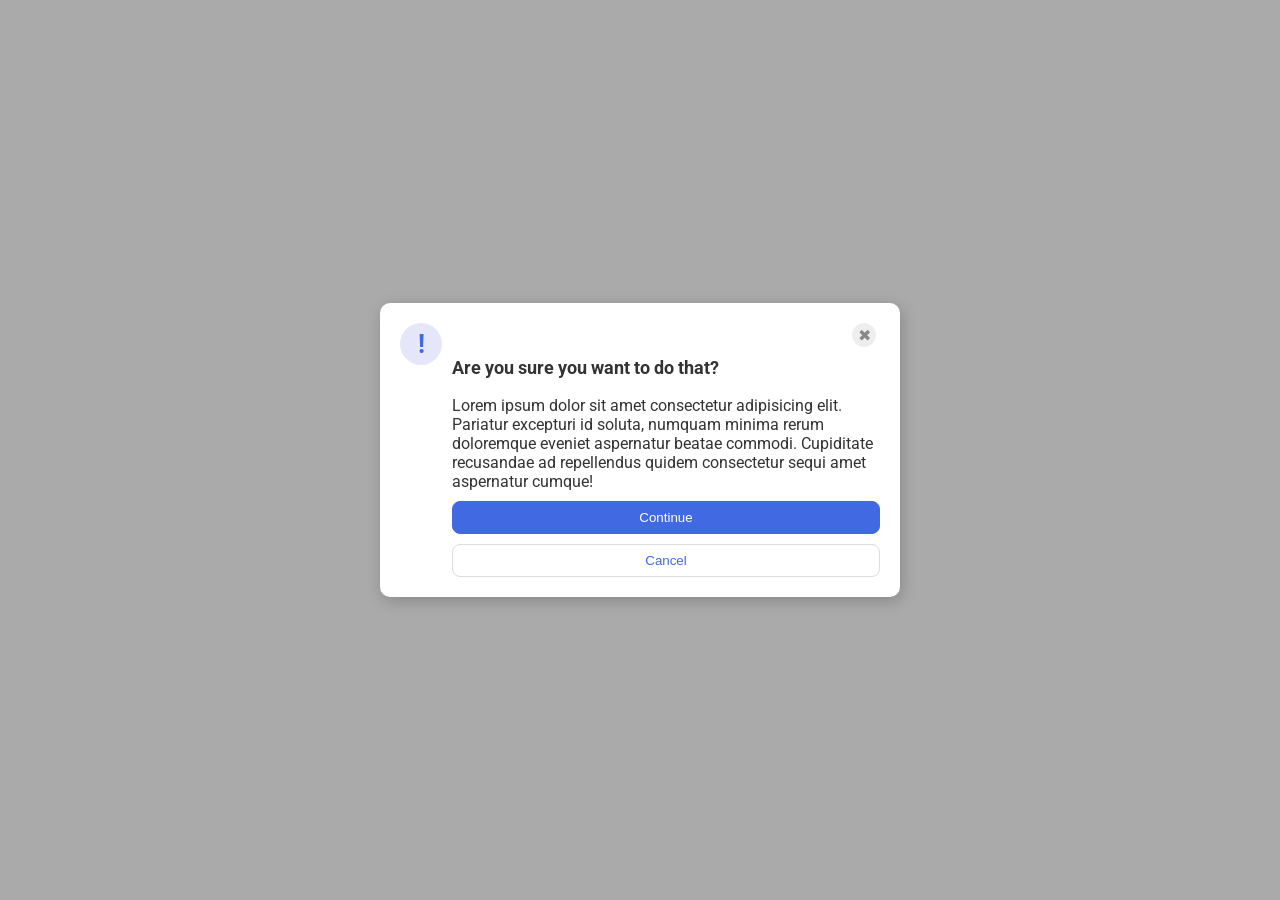
<file: foundations/flex/05-flex-modal/index.html>
<!DOCTYPE html>
<html lang="en">
  <head>
    <meta charset="UTF-8">
    <meta http-equiv="X-UA-Compatible" content="IE=edge">
    <meta name="viewport" content="width=device-width, initial-scale=1.0">
    <link rel="stylesheet" href="style.css">
    <title>Modal</title>
  </head>
  <body>
    <div class="modal">
      <div class="icon">!</div>
      <div class="box-1">
         <button class="close-button">✖</button>
      <div class="header">Are you sure you want to do that?</div>
      <div class="text">Lorem ipsum dolor sit amet consectetur adipisicing elit. Pariatur excepturi id soluta, numquam minima rerum doloremque eveniet aspernatur beatae commodi. Cupiditate recusandae ad repellendus quidem consectetur sequi amet aspernatur cumque!</div>
      <button class="continue">Continue</button>
      <button class="cancel">Cancel</button>
      </div>
    </div>
  </body>
</html>
</file>
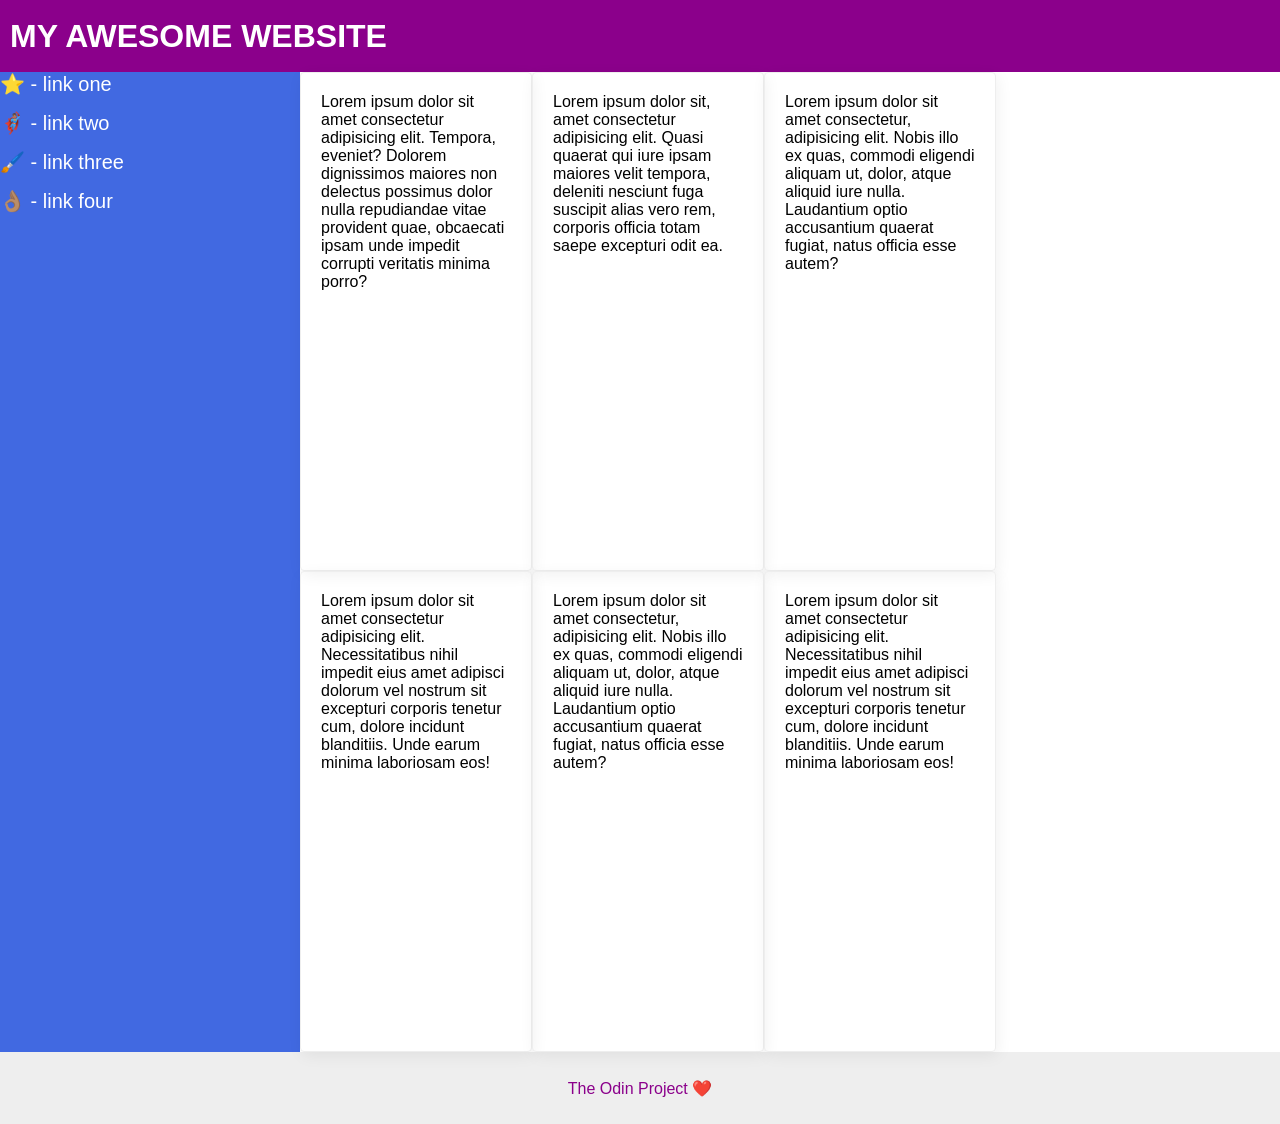
<file: foundations/flex/07-flex-layout-2/index.html>
<!DOCTYPE html>
<html lang="en">
  <head>
    <meta charset="UTF-8">
    <meta http-equiv="X-UA-Compatible" content="IE=edge">
    <meta name="viewport" content="width=device-width, initial-scale=1.0">
    <title>The Holy Grail</title>
    <link rel="stylesheet" href="style.css">
  </head>
  <body>
    <div class="header">
      MY AWESOME WEBSITE
    </div>
    <div class="content">
    <div class="sidebar">
      <ul>
        <li><a href="#">⭐ - link one</a></li>
        <li><a href="#">🦸🏽‍♂️ - link two</a></li>
        <li><a href="#">🖌️ - link three</a></li>
        <li><a href="#">👌🏽 - link four</a></li>
      </ul>
    </div>
    <div class="gap">
    <div class="card">Lorem ipsum dolor sit amet consectetur adipisicing elit. Tempora, eveniet? Dolorem dignissimos maiores non delectus possimus dolor nulla repudiandae vitae provident quae, obcaecati ipsam unde impedit corrupti veritatis minima porro?</div>
    <div class="card">Lorem ipsum dolor sit, amet consectetur adipisicing elit. Quasi quaerat qui iure ipsam maiores velit tempora, deleniti nesciunt fuga suscipit alias vero rem, corporis officia totam saepe excepturi odit ea.</div>
    <div class="card">Lorem ipsum dolor sit amet consectetur, adipisicing elit. Nobis illo ex quas, commodi eligendi aliquam ut, dolor, atque aliquid iure nulla. Laudantium optio accusantium quaerat fugiat, natus officia esse autem?</div>
    <div class="card">Lorem ipsum dolor sit amet consectetur adipisicing elit. Necessitatibus nihil impedit eius amet adipisci dolorum vel nostrum sit excepturi corporis tenetur cum, dolore incidunt blanditiis. Unde earum minima laboriosam eos!</div>
    <div class="card">Lorem ipsum dolor sit amet consectetur, adipisicing elit. Nobis illo ex quas, commodi eligendi aliquam ut, dolor, atque aliquid iure nulla. Laudantium optio accusantium quaerat fugiat, natus officia esse autem?</div>
    <div class="card">Lorem ipsum dolor sit amet consectetur adipisicing elit. Necessitatibus nihil impedit eius amet adipisci dolorum vel nostrum sit excepturi corporis tenetur cum, dolore incidunt blanditiis. Unde earum minima laboriosam eos!</div>
    </div>
    </div>
    <div class="footer">
      The Odin Project ❤️
    </div>

  </body>
</html>
</file>
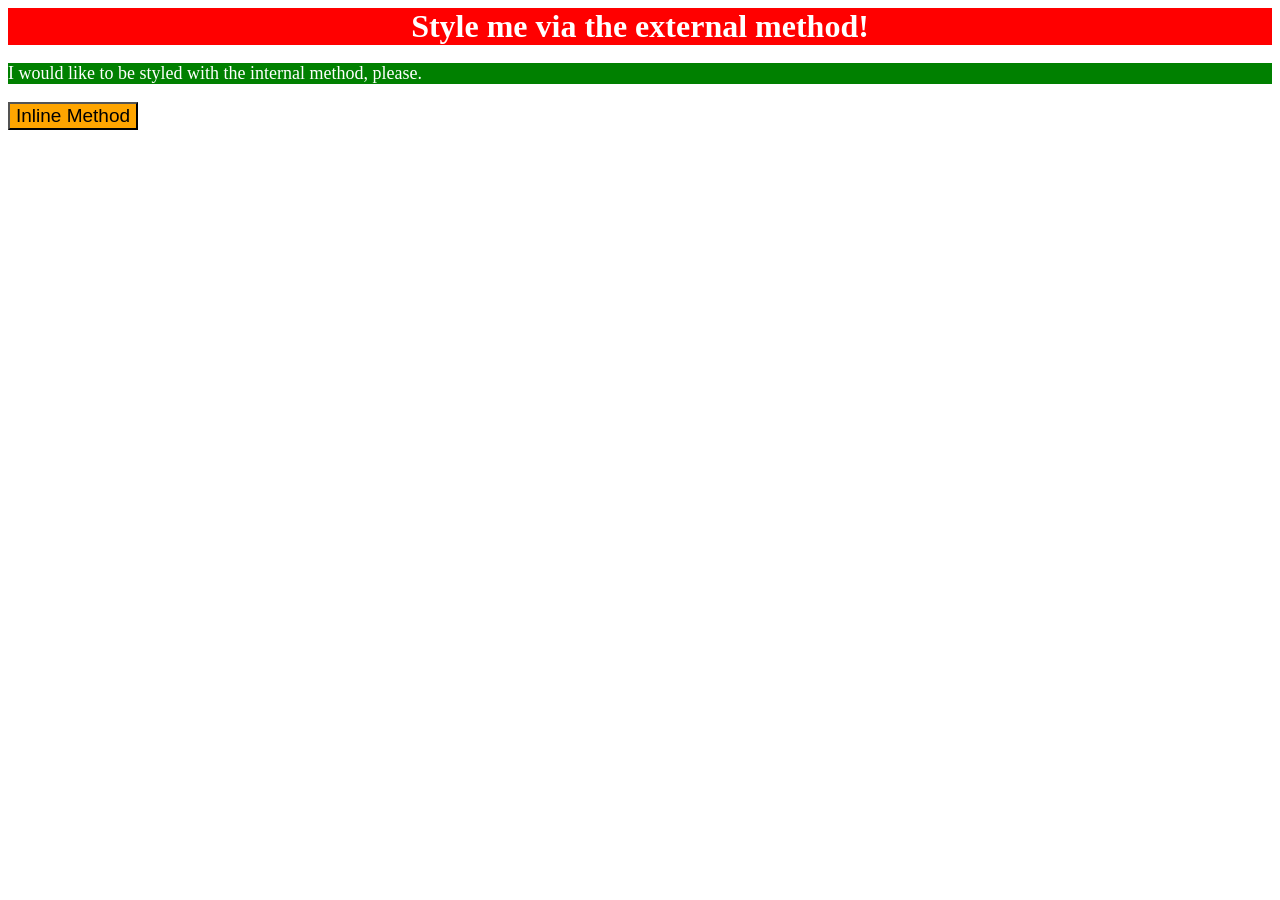
<file: foundations/intro-to-css/01-css-methods/index.html>
<!DOCTYPE html>
<html lang="en">
  <head>
    <meta charset="UTF-8">
    <meta http-equiv="X-UA-Compatible" content="IE=edge">
    <meta name="viewport" content="width=device-width, initial-scale=1.0">
    <title>Methods for Adding CSS</title>
    <link rel="stylesheet" href="styles.css">
    <style>
      p {
        background-color: green;
        color: white;
        font-size: 18px;
      }
    </style>
  </head>
  <body>
    <div>Style me via the external method!</div>
    <p>I would like to be styled with the internal method, please.</p>
    <button style="background-color: orange; font-size: 19px;">Inline Method</button>
  </body>
</html>
</file>
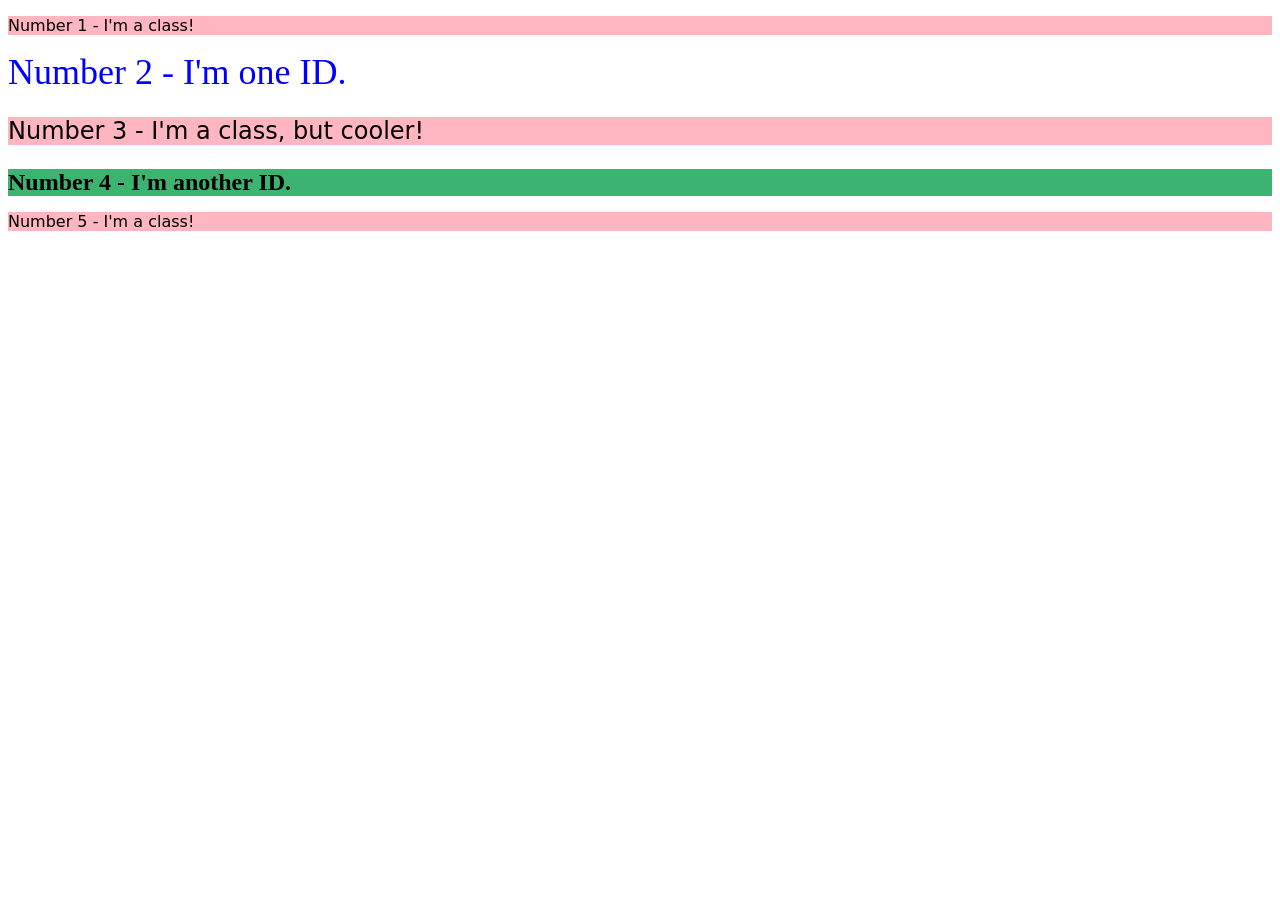
<file: foundations/intro-to-css/02-class-id-selectors/index.html>
<!DOCTYPE html>
<html lang="en">
  <head>
    <meta charset="UTF-8">
    <meta http-equiv="X-UA-Compatible" content="IE=edge">
    <meta name="viewport" content="width=device-width, initial-scale=1.0">
    <title>Class and ID Selectors</title>
    <link rel="stylesheet" href="style.css">
  </head>
  <body>
    <p class="odd-number">Number 1 - I'm a class!</p>
    <div id="number-2">Number 2 - I'm one ID.</div>
    <p class="odd-number edit">Number 3 - I'm a class, but cooler!</p>
    <div id="number-4">Number 4 - I'm another ID.</div>
    <p class="odd-number">Number 5 - I'm a class!</p> 
  </body>
</html>
</file>
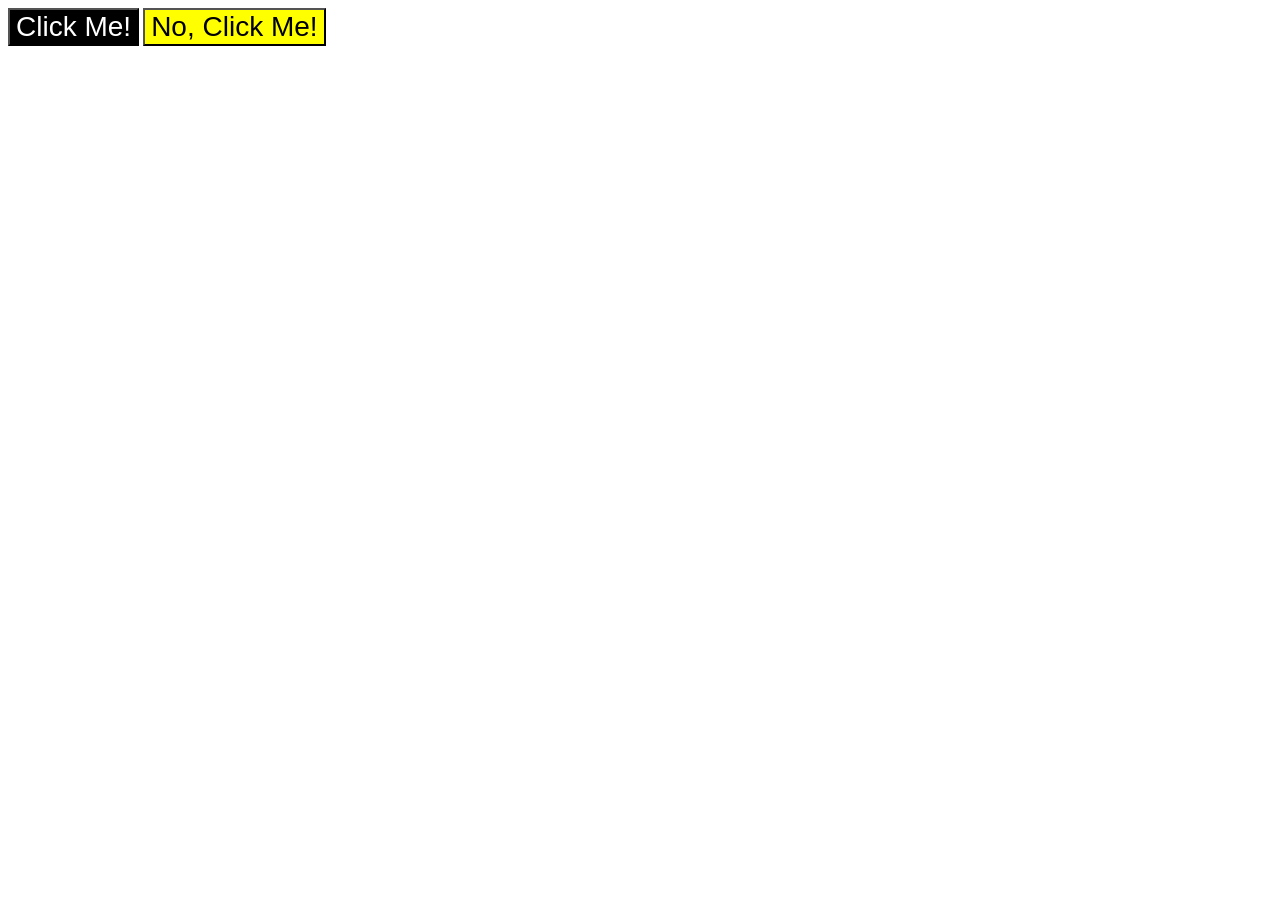
<file: foundations/intro-to-css/03-grouping-selectors/index.html>
<!DOCTYPE html>
<html lang="en">
  <head>
    <meta charset="UTF-8">
    <meta http-equiv="X-UA-Compatible" content="IE=edge">
    <meta name="viewport" content="width=device-width, initial-scale=1.0">
    <title>Grouping Selectors</title>
    <link rel="stylesheet" href="style.css">
  </head>
  <body>
    <button class="Click-Me-1">Click Me!</button>
    <button class="Click-Me-2">No, Click Me!</button>
  </body>
</html>
</file>
<file: foundations/flex/05-flex-modal/style.css>
@import url('https://fonts.googleapis.com/css2?family=Roboto:wght@400;700&display=swap');

html, body {
  height: 100%;
}

body {
  font-family: Roboto, sans-serif;
  margin: 0;
  background: #aaa;
  color: #333;
  /* I'll give you this one for free lol */
  display: flex;
  align-items: center;
  justify-content: center;
}

.modal {
  background: white;
  width: 480px;
  border-radius: 10px;
  box-shadow: 2px 4px 16px rgba(0,0,0,.2);
  display: flex;
  gap: 10px;
  padding: 20px;
}

.icon {
  color: royalblue;
  font-size: 26px;
  font-weight: 700;
  background: lavender;
  width: 42px;
  height: 42px;
  border-radius: 50%;
  display: flex;
  align-items: center;
  justify-content: center;
  flex-shrink: 0;
}

.close-button {
  background: #eee;
  border-radius: 50%;
  color: #888;
  font-weight: 400;
  font-size: 16px;
  height: 24px;
  width: 24px;
  display: flex;
  align-items: center;
  justify-content: center;
  border: 1px solid #eee;
  padding: 0;
  margin-left: 400px;
}

button {
  cursor: pointer;
  padding: 8px 16px;
  border-radius: 8px;
}

button.continue {
  background: royalblue;
  border: 1px solid royalblue;
  color: white;
}

button.cancel {
  background: white;
  border: 1px solid #ddd;
  color: royalblue;
}

.header {
  display: flex;
  align-items: center;
  justify-content: space-between;
  font-size: 18px;
  font-weight: 700;
  margin-bottom: 8px;
}

.text {
  display: flex;
}

.box-1 {
   display: flex;
   flex-direction: column;
   gap: 10px;
}
</file>
<file: foundations/flex/07-flex-layout-2/style.css>
body {
  font-family: -apple-system, BlinkMacSystemFont, 'Segoe UI', Roboto, Oxygen, Ubuntu, Cantarell, 'Open Sans', 'Helvetica Neue', sans-serif;
  margin: 0;
  min-height: 100vh;
}

.header {
  height: 72px;
  background: darkmagenta;
  color: white;
  font-size: 32px;
  font-weight: 900;
  display: flex;
  align-items: center;
  padding: 0px 10px;

}

.footer {
  height: 72px;
  background: #eee;
  color: darkmagenta;
  display: flex;
  justify-content: center;
  align-items: center;
  flex-direction: column;
}

.content {
  display: flex;
}

.sidebar {
  width: 300px;
  background: royalblue;
  box-sizing: border-box;
  width: 300px;
  display: flex;
  flex-shrink: 0;
  min-height: 980px;
}

.card {
  border: 1px solid #eee;
  box-shadow: 2px 4px 16px rgba(0,0,0,.06);
  border-radius: 4px;
  padding: 20px;
  width: 250px;
  display: flex;
  flex-basis: 190px;
  flex-wrap: wrap;
}


ul {
  list-style-type: none;
  margin: 0;
  padding: 0;
}

li {
 margin-bottom: 15px;
}

a {
   text-decoration: none;
   color: white;
   font-size: 20px
}

.gap {
 display: flex;
 flex-wrap: wrap;
 width: 900px;
}
</file>
<file: foundations/intro-to-css/01-css-methods/styles.css>
div {
    background-color: red;
    color: white;
    font-size: 32px;
    text-align: center;
    font-weight: bold;
}
</file>
<file: foundations/intro-to-css/02-class-id-selectors/style.css>
/* Add CSS Styling */

.odd-number {
    background-color: #FFB6C1;
    font-family: Verdana, "DejaVu Sans", sans-serif;
}

#number-2 {
    color: #0000FF;
    font-size:36px;
}

.edit {
    font-size: 24px;
}

#number-4 {
    background-color: #3cb371;
    font-size: 24px;
    font-weight: bold;
}
</file>
<file: foundations/intro-to-css/03-grouping-selectors/style.css>
/* Add CSS Styling */

.Click-Me-1 {
   background-color: black;
   color: white;
   font-size: 28px;
   font-family: Helvetica, 'Times New Roman', sans-serif;
}


.Click-Me-2 {
    background-color: yellow;
    font-size: 28px;
    font-family: Helvetica, 'Times New Roman', sans-serif;
}
</file>
